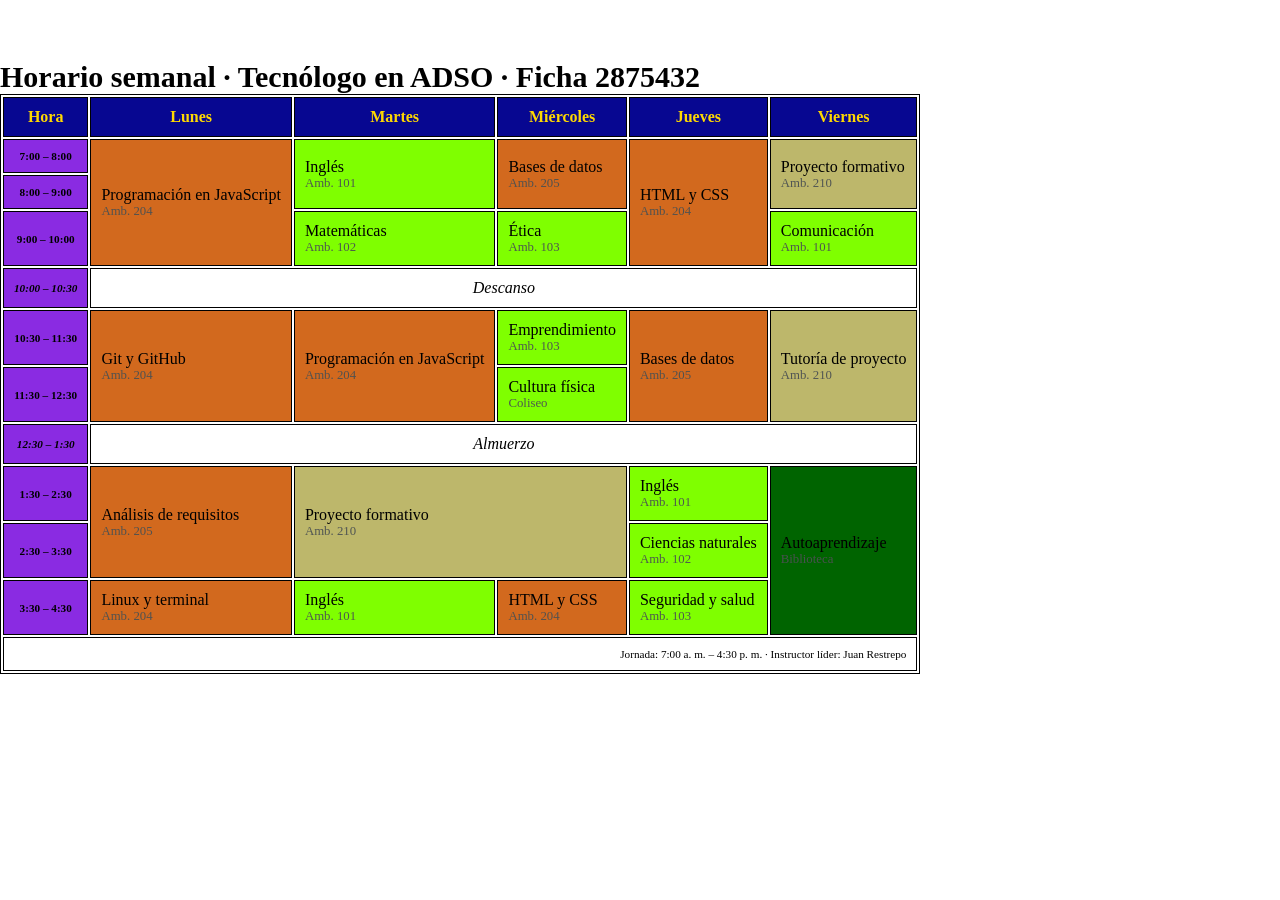
<file: horario.html>
<!DOCTYPE html>
<html lang="en">
<head>
  <meta charset="UTF-8">
  <meta name="viewport" content="width=device-width, initial-scale=1.0">
  <title>horario</title>
  <link rel="stylesheet" href="css/horario.css">

  <!--Conectar el CSS Nuevo -->

<section class="horario">
  <div class="tabla-contenedor">
    <table>
      <caption>Horario semanal · Tecnólogo en ADSO · Ficha 2875432</caption>
      <thead>
        <tr>
          <th scope="col">Hora</th>
          <th scope="col">Lunes</th>
          <th scope="col">Martes</th>
          <th scope="col">Miércoles</th>
          <th scope="col">Jueves</th>
          <th scope="col">Viernes</th>
        </tr>
      </thead>
      <tbody>
        <tr>
          <th scope="row">7:00 – 8:00</th>
          <td class="tecnica" rowspan="3">Programación en JavaScript <span class="ambiente">Amb. 204</span></td>
          <td class="transversal" rowspan="2">Inglés <span class="ambiente">Amb. 101</span></td>
          <td class="tecnica" rowspan="2">Bases de datos <span class="ambiente">Amb. 205</span></td>
          <td class="tecnica" rowspan="3">HTML y CSS <span class="ambiente">Amb. 204</span></td>
          <td class="proyecto" rowspan="2">Proyecto formativo <span class="ambiente">Amb. 210</span></td>
        </tr>
        <tr>
          <th scope="row">8:00 – 9:00</th>
        </tr>
        <tr>
          <th scope="row">9:00 – 10:00</th>
          <td class="transversal">Matemáticas <span class="ambiente">Amb. 102</span></td>
          <td class="transversal">Ética <span class="ambiente">Amb. 103</span></td>
          <td class="transversal">Comunicación <span class="ambiente">Amb. 101</span></td>
        </tr>
        <tr class="pausa">
          <th scope="row">10:00 – 10:30</th>
          <td colspan="5">Descanso</td>
        </tr>
        <tr>
          <th scope="row">10:30 – 11:30</th>
          <td class="tecnica" rowspan="2">Git y GitHub <span class="ambiente">Amb. 204</span></td>
          <td class="tecnica" rowspan="2">Programación en JavaScript <span class="ambiente">Amb. 204</span></td>
          <td class="transversal">Emprendimiento <span class="ambiente">Amb. 103</span></td>
          <td class="tecnica" rowspan="2">Bases de datos <span class="ambiente">Amb. 205</span></td>
          <td class="proyecto" rowspan="2">Tutoría de proyecto <span class="ambiente">Amb. 210</span></td>
        </tr>
        <tr>
          <th scope="row">11:30 – 12:30</th>
          <td class="transversal">Cultura física <span class="ambiente">Coliseo</span></td>
        </tr>
        <tr class="pausa">
          <th scope="row">12:30 – 1:30</th>
          <td colspan="5">Almuerzo</td>
        </tr>
        <tr>
          <th scope="row">1:30 – 2:30</th>
          <td class="tecnica" rowspan="2">Análisis de requisitos <span class="ambiente">Amb. 205</span></td>
          <td class="proyecto" colspan="2" rowspan="2">Proyecto formativo <span class="ambiente">Amb. 210</span></td>
          <td class="transversal">Inglés <span class="ambiente">Amb. 101</span></td>
          <td class="libre" rowspan="3">Autoaprendizaje <span class="ambiente">Biblioteca</span></td>
        </tr>
        <tr>
          <th scope="row">2:30 – 3:30</th>
          <td class="transversal">Ciencias naturales <span class="ambiente">Amb. 102</span></td>
        </tr>
        <tr>
          <th scope="row">3:30 – 4:30</th>
          <td class="tecnica">Linux y terminal <span class="ambiente">Amb. 204</span></td>
          <td class="transversal">Inglés <span class="ambiente">Amb. 101</span></td>
          <td class="tecnica">HTML y CSS <span class="ambiente">Amb. 204</span></td>
          <td class="transversal">Seguridad y salud <span class="ambiente">Amb. 103</span></td>
        </tr>
      </tbody>
      <tfoot>
        <tr>
          <td colspan="6">Jornada: 7:00 a. m. – 4:30 p. m. · Instructor líder: Juan Restrepo</td>
        </tr>
      </tfoot>
    </table>
  </div>
</section>
</file>
<file: css/horario.css>
*{
    margin: 0px;
    padding: 0px;
}

.horario{
    margin-top: 60px;
}

table, td, tr, th{
    border: 1px solid black;
}

td, th{
    padding: 10px;
}

caption{
    text-align: left;
    font-size: 30px;
    font-weight: 600;
}

thead{
    background-color: rgb(7, 7, 145);
    color: #ffd901;
}

tbody th{
    background-color: blueviolet;
    font-size: 0.7rem;
}

.tecnica{
    background-color: chocolate;
}

.transversal{
    background-color: chartreuse;
}
.proyecto{
    background-color: darkkhaki;
}

.libre{
    background-color: darkgreen;
}

.pausa{
    text-align: center;
    font-style: italic;
    background-color: azure(15, 180, 180);
}

.ambiente{
    display: block;
    font-size: 0.8rem;
    color: rgba(76, 81, 82, 0.952);
}

.tecnica:hover, .transversal:hover, .libre:hover, .proyecto:hover{
    transform: scale(1.1);
}

tfoot{
    text-align: right;
    font-size: 0.7rem;
}
</file>
